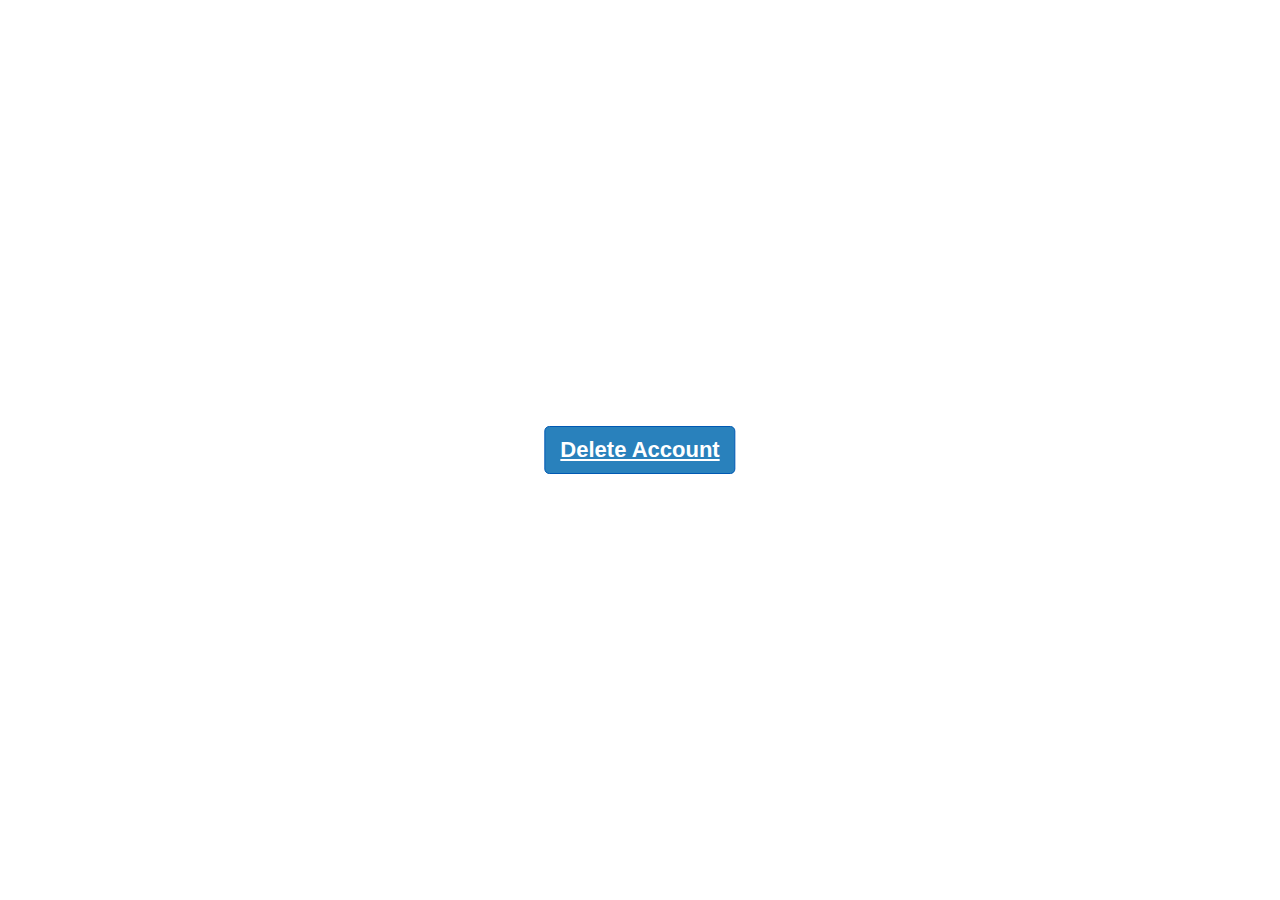
<file: alert/index.html>
<!DOCTYPE html>
<html lang="en" dir="ltr">
  <head>
    <meta charset="utf-8">
    <title>Alert Popup Box</title>
    <link rel="stylesheet" href="style.css">
    <link rel="stylesheet" href="https://use.fontawesome.com/releases/v5.6.3/css/all.css">
    <script src="https://code.jquery.com/jquery-3.4.1.js"></script>
    <script>
      $(document).ready(function(){
        $('.click').click(function(){
          $('.popup_box').css("display", "block");
        });
        $('.btn1').click(function(){
          $('.popup_box').css("display", "none");
        });
        $('.btn2').click(function(){
          $('.popup_box').css("display", "none");
          alert("Account Permanently Deleted.");
        });
      });

    </script>

  </head>
  <body>
    <a href="#" class="click">Delete Account</a>
    <div class="popup_box">
      <i class="fas fa-exclamation"></i>
      <h1>Your account will be deleted Permanently!</h1>
      <label>Are you sure to proceed?</label>
      <div class="btns">
        <a href="#" class="btn1">Cancel Process</a>
        <a href="#" class="btn2">Delete Account</a>
      </div>
    </div>
  </body>
</html>
</file>
<file: alert/style.css>
@import url('https://fonts.googleapis.com/css?family=Noto+Sans+TC&display=swap');
 
 
.click, .popup_box{
  position: absolute;
  top: 50%;
  left: 50%;
  transform: translate(-50%, -50%);
  border-radius: 5px;
}
.click{
  background: #2981bc;
  color: white;
  font-size: 22px;
  font-family: arial;
  font-weight: bold;
  padding: 10px 15px;
  text-align: center;
  border: 1px solid #0059b3;
}
.popup_box{
  width: 450px;
  background: #f2f2f2;
  text-align: center;
  align-items: center;
  padding: 40px;
  border: 1px solid #b3b3b3;
  box-shadow: 0px 5px 10px rgba(0,0,0,.2);
  z-index: 9999;
  display: none;
}
.popup_box i{
  font-size: 60px;
  color: #eb9447;
  border: 5px solid #eb9447;
  padding: 20px 40px;
  border-radius: 50%;
  margin: -10px 0 20px 0;
}
.popup_box h1{
  font-size: 30px;
  color: #1b2631;
  margin-bottom: 5px;
}
.popup_box label{
  font-size: 23px;
  color: #404040;
}
.popup_box .btns{
  margin: 40px 0 0 0;
}
.btns .btn1, .btns .btn2{
  background: #999999;
  color: white;
  font-size: 18px;
  border-radius: 5px;
  border: 1px solid #808080;
  padding: 10px 13px;
}
.btns .btn2{
  margin-left: 20px;
  background: #ff3333;
  border: 1px solid #cc0000;
}
.btns .btn1:hover{
  transition: .5s;
  background: #8c8c8c;
}
.btns .btn2:hover{
  transition: .5s;
  background: #e60000;
}
</file>
